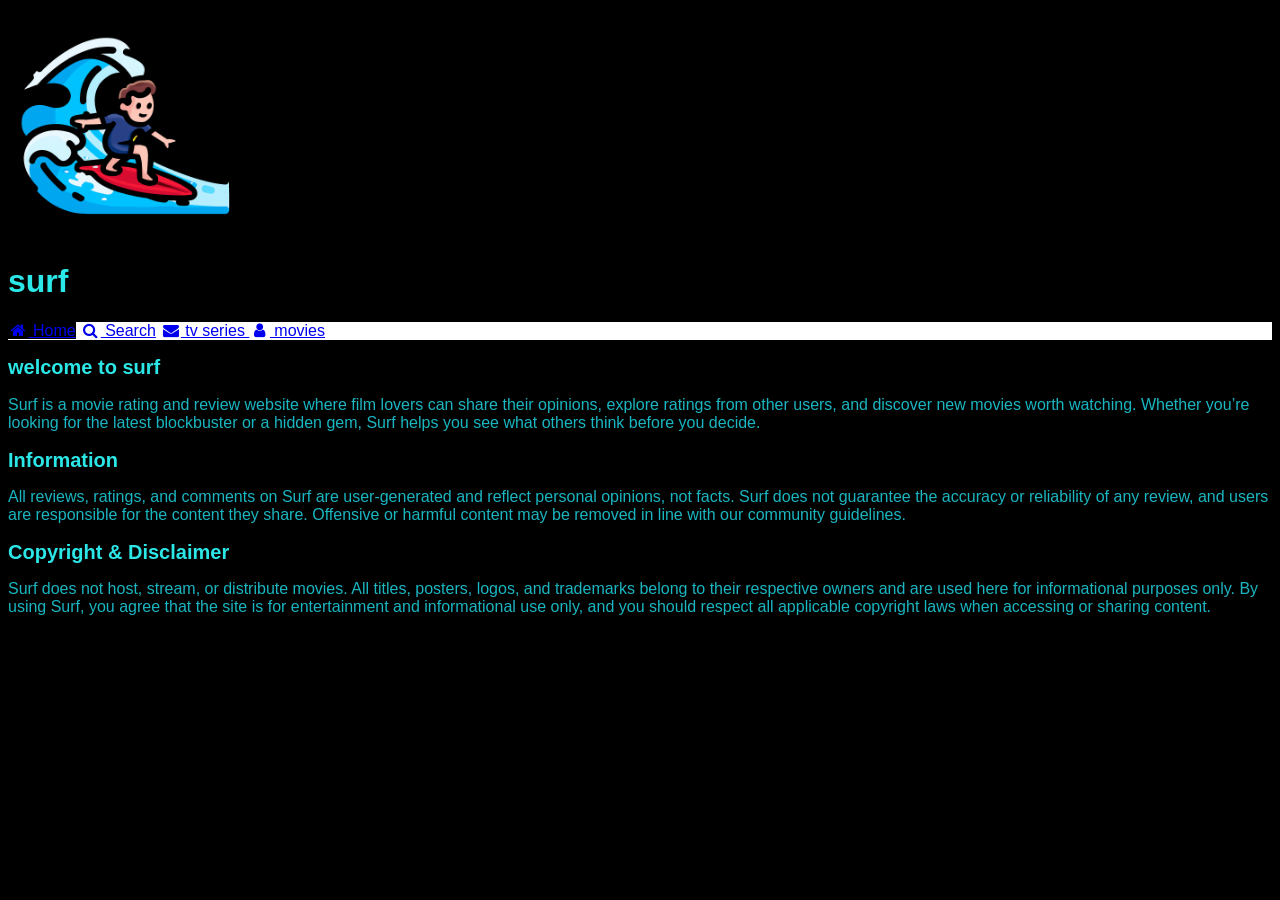
<file: index.html>
<!DOCTYPE html>
<html lang="en">
<head>
    <meta charset="UTF-8">
    <meta name="viewport" content="
    width=device-width, initial-scale=1.0">
    <title>sami'swebsite</title>
    <link rel="stylesheet" href="style.css">
    <!-- Load an icon library -->
     <link rel="stylesheet" href="https://cdnjs.cloudflare.com/ajax/libs/font-awesome/4.7.0/css/font-awesome.min.css">

</head>
<body>

<img class= "surfLogo" src="surf logo.png" alt="a youg man surfing on a larg wave">
<h1>surf</h1>

<div class="navbar">
    <a class="active" href="#"><i class="fa fa-fw fa-home"></i> Home</a>
    <a href="#"><i class="fa fa-fw fa-search"></i> Search</a>
    <a href="tv series.html"><i class="fa fa-fw fa-envelope"></i> tv series </a>
    <a href="#"><i class="fa fa-fw fa-user"></i> movies</a>
</div>


<h2>welcome to surf </h2>
<p> Surf is a movie rating and review website where film lovers can share their opinions, explore ratings from other users, and discover new movies worth watching. Whether you’re looking for the latest blockbuster or a hidden gem, Surf helps you see what others think before you decide.</p>
<h2>Information</h2>
<p> All reviews, ratings, and comments on Surf are user-generated and reflect personal opinions, not facts. Surf does not guarantee the accuracy or reliability of any review, and users are responsible for the content they share. Offensive or harmful content may be removed in line with our community guidelines.</p>
<h2>Copyright & Disclaimer</h2>
<p> Surf does not host, stream, or distribute movies. All titles, posters, logos, and trademarks belong to their respective owners and are used here for informational purposes only. By using Surf, you agree that the site is for entertainment and informational use only, and you should respect all applicable copyright laws when accessing or sharing content.</p>


</body>
</html>
</file>
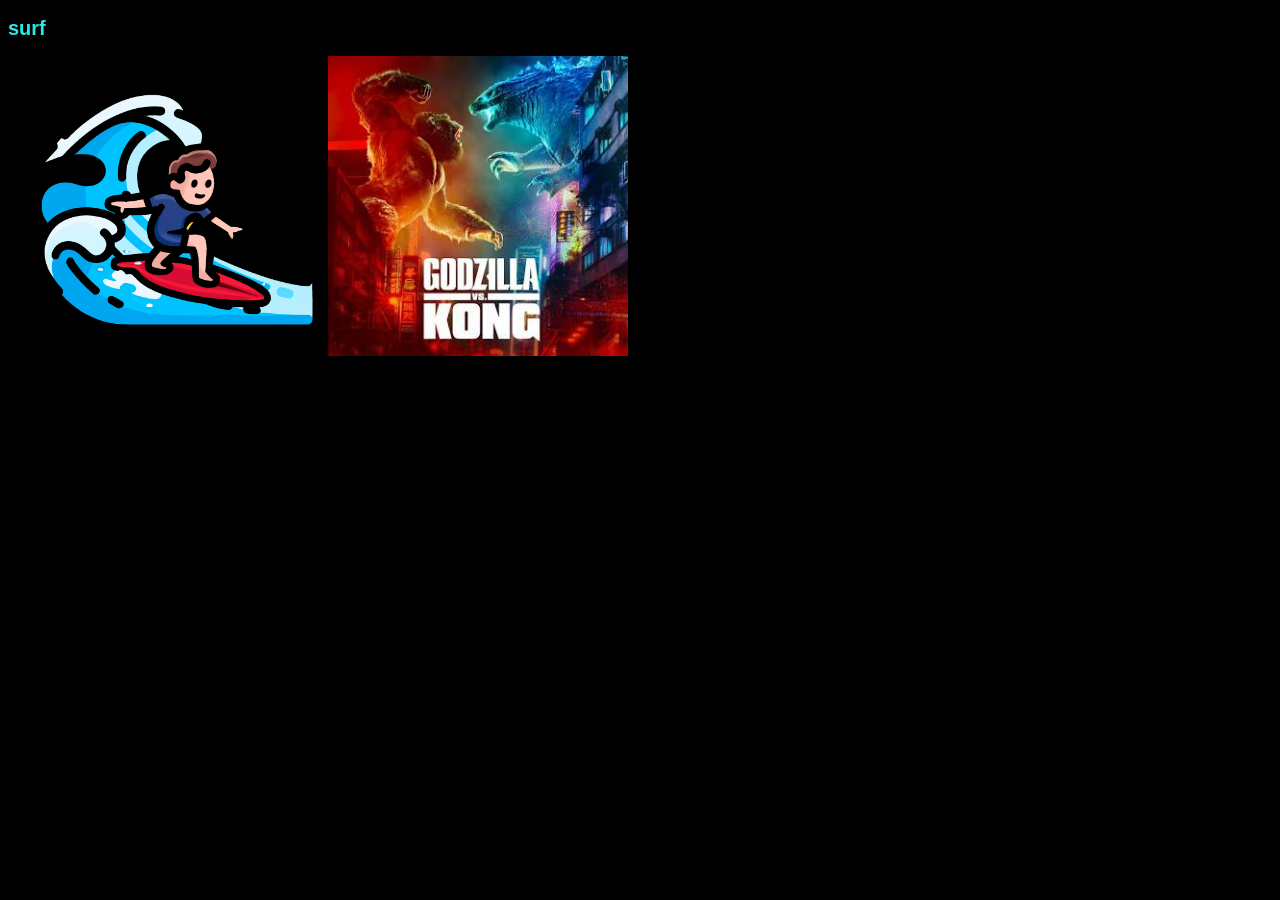
<file: movie.html>
<!DOCTYPE html>
<html lang="en">
<head>
    <meta charset="UTF-8">
    <meta name="viewport" content="width=device-width, initial-scale=1.0">
    <title>Document</title>
     <link rel="stylesheet" href="style.css">
    <!-- Load an icon library -->
     <link rel="stylesheet" href="https://cdnjs.cloudflare.com/ajax/libs/font-awesome/4.7.0/css/font-awesome.min.css">
</head>
 <h2>surf</h2> 
<body>

  </div>
    hi
    <img src="surf logo.png" alt="">
    <img src="king-kong-vs-godzilla.jpeg" alt="a youg man surfing on a larg wave">
   33
</body>
</html>
</file>
<file: style.css>
h1{
    color: rgb(43, 231, 231);
    font-family: 'Lucida Sans', 'Lucida Sans Regular', 'Lucida Grande', 'Lucida Sans Unicode', Geneva, Verdana, sans-serif;
}

h2{
    color: rgb(43, 231, 231);
    font-family: 'Lucida Sans', 'Lucida Sans Regular', 'Lucida Grande', 'Lucida Sans Unicode', Geneva, Verdana, sans-serif;
    font-size: 20px;
}

p{
    color: rgb(26, 182, 193);
    background-color: rgb(0, 0, 0);
    font-family: 'Lucida Sans', 'Lucida Sans Regular', 'Lucida Grande', 'Lucida Sans Unicode', Geneva, Verdana, sans-serif;

}

html{
    background-color: rgb(0, 0, 0);
}

ul{
    background-color: rgb(103, 141, 179);
    font-family: 'Lucida Sans', 'Lucida Sans Regular', 'Lucida Grande', 'Lucida Sans Unicode', Geneva, Verdana, sans-serif;

    
}
/* Style the navigation bar */
.navbar {
    width: 100%;
    background-color: #ffffff;
    overflow: auto;
    font-family: 'Lucida Sans', 'Lucida Sans Regular', 'Lucida Grande', 'Lucida Sans Unicode', Geneva, Verdana, sans-serif;
    text-decoration-color: aqua;
  }
 
  
  /* Current/active navbar link */
  .active {
    background-color: #000000;
    font-family: 'Lucida Sans', 'Lucida Sans Regular', 'Lucida Grande', 'Lucida Sans Unicode', Geneva, Verdana, sans-serif;

  }
  
  /* Add responsiveness - will automatically display the navbar vertically instead of horizontally on screens less than 500 pixels */
  @media screen and (max-width: 500px) {
    .navbar a {
      float: none;
      display: block;
    }
  }

  img {
    width: 300px;
  }
  
  .surfLogo {
    width: 230px;
    border-radius: 50px;
  }
  
/* Dropdown button */
.dropdown .dropbtn {
  font-family: 'Lucida Sans', 'Lucida Sans Regular', 'Lucida Grande', 'Lucida Sans Unicode', Geneva, Verdana, sans-serif;
  font-size: 30px;
  border: none;
  outline: none;
  color: rgb(55, 96, 148);
  padding: 14px 16px;
  background-color: inherit;
  font-family: inherit; /* Important for vertical align on mobile phones */
  margin: 0; /* Important for vertical align on mobile phones */

  color: rgb(66, 245, 245);
}
</file>
